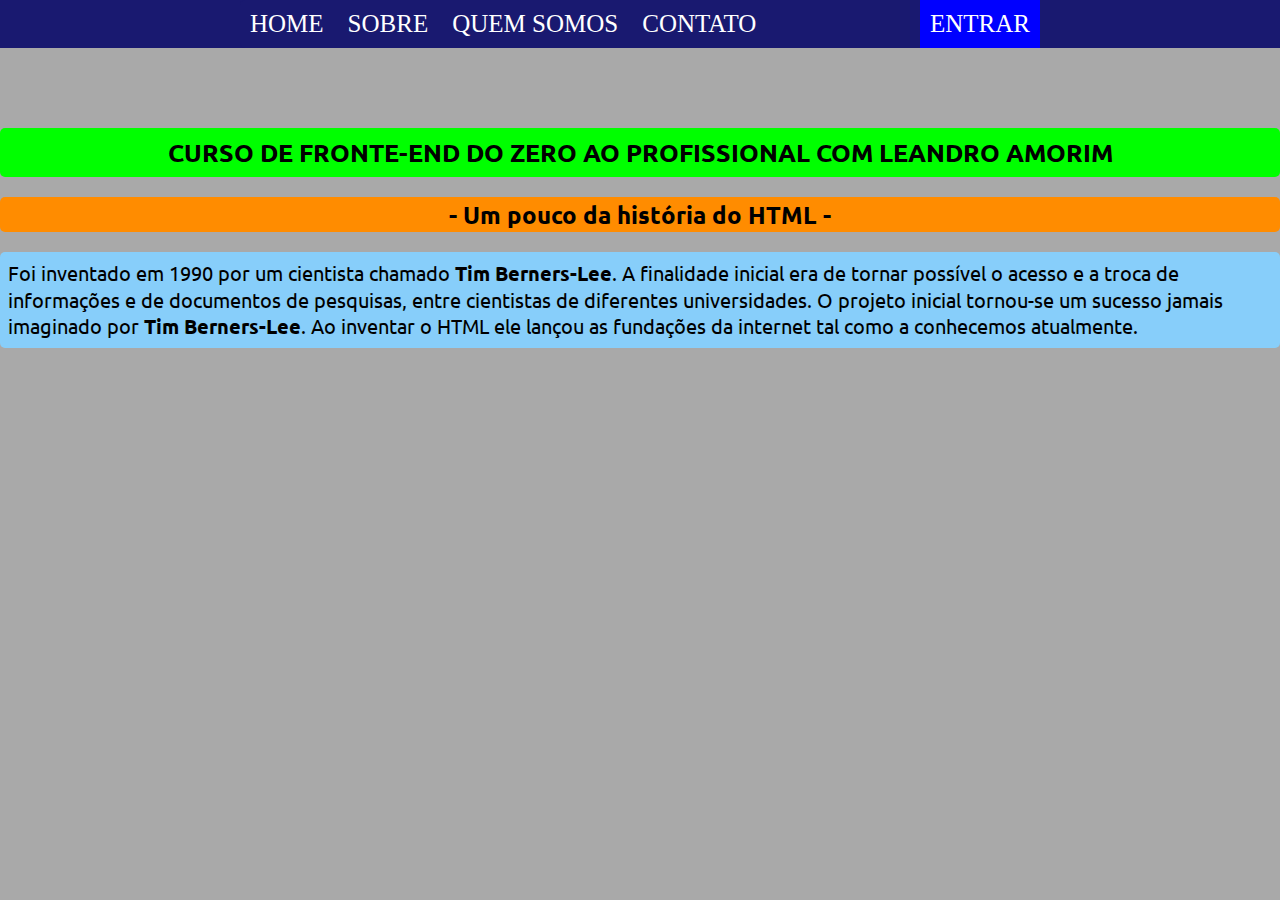
<file: src/main/webapp/index.html>
<!DOCTYPE html PUBLIC "-//W3C//DTD HTML 4.01 Transitional//EN" "http://www.w3.org/TR/html4/loose.dtd">
<html lang="pt-br">
<head>
	<meta http-equiv="Content-Type" content="text/html; charset=utf-8" />
	<meta name="viewport" content="width=device-width, initial-scale=1.0">
	<title>Curso Java</title>
	
	<link rel="stylesheet" href="resources/estiloPaginaPrincipal.css">
</head>

<body>

	<nav id="menu-h">

		<ul>
			<li><a href="https://g1.globo.com/">HOME</a></li>
			<li><a href="https://g1.globo.com/">SOBRE</a></li>
			<li><a href="https://g1.globo.com/">QUEM SOMOS</a></li>
			<li><a href="https://g1.globo.com/">CONTATO</a></li>
			<li><a href="pages/index1.html">ENTRAR</a></li>
		</ul>

	</nav>

	<div class="container">
		
		
		<div class="barralateral"></div>


		<div class="divh1">
			<h1>Curso de Fronte-End do zero ao profissional com Leandro Amorim</h1>
		</div>

		<div class="divh2">
			<h2>- Um pouco da história do HTML -</h2>
		</div>

		<div class="divparagrafo">
			<p>
				Foi inventado em 1990 por um cientista chamado <strong>Tim
					Berners-Lee</strong>. A finalidade inicial era de tornar possível o acesso e
				a troca de informações e de documentos de pesquisas, entre
				cientistas de diferentes universidades. O projeto inicial tornou-se
				um sucesso jamais imaginado por <strong>Tim Berners-Lee</strong>. Ao
				inventar o HTML ele lançou as fundações da internet tal como a
				conhecemos atualmente.
			</p>
		</div>
		
		
	</div>
	
	

</body>
</html>
</file>
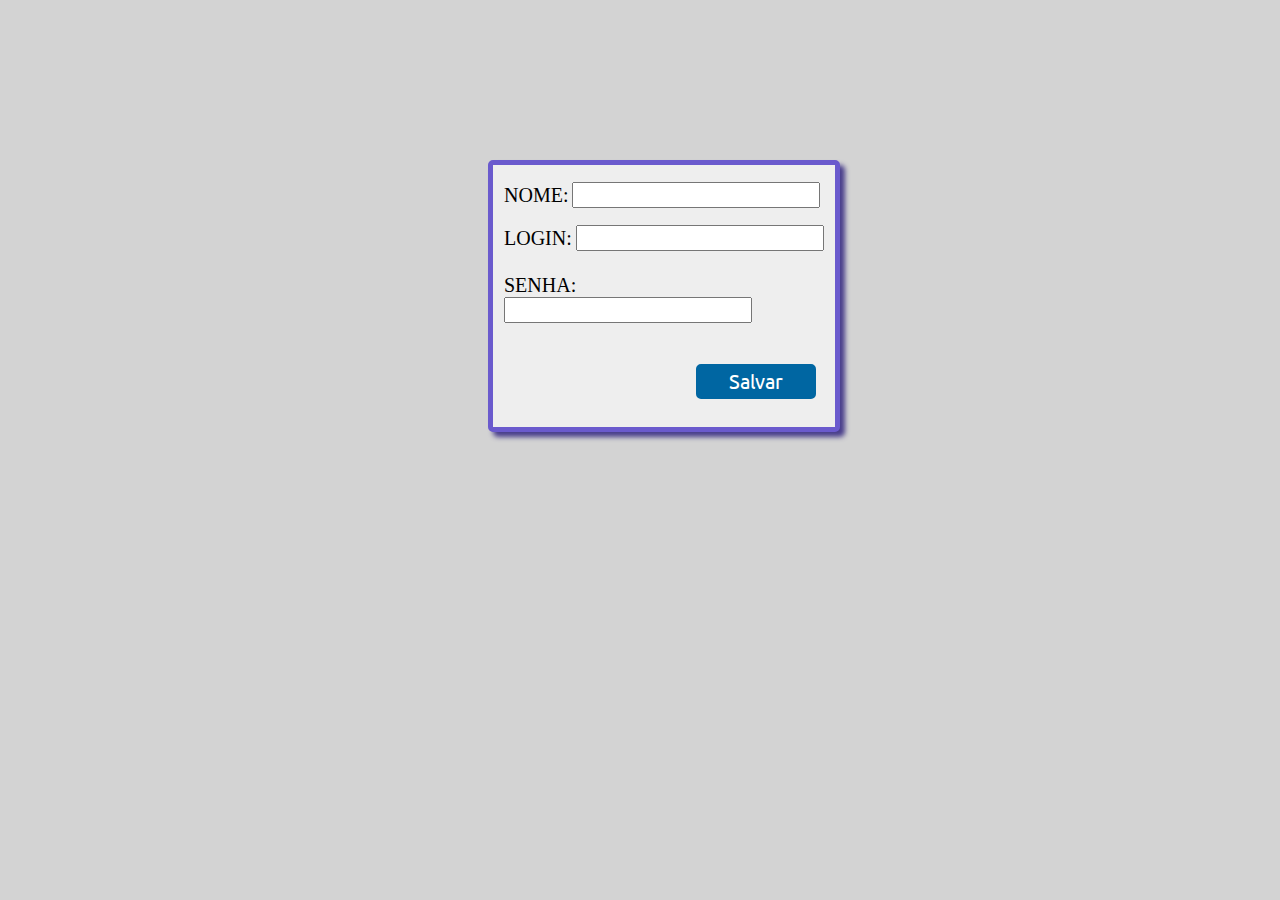
<file: src/main/webapp/autenticacao.html>
<!DOCTYPE html>
<html lang="pt-BR">
<head>
<meta charset="ISO-8859-1">
<title>Mini Curso Front-end</title>

<link rel="stylesheet" href="resources/estilo.css">
</head>
<body>
	<!-- Mini curso front-end -->
	
	

	<form id="formcadastro" onsubmit="return validarDadosDoFormulario() ? true : false">

		<table class="tabelaForm" id="table">

			<tr>
				<td>
				<label for="nome">Nome:</label> 
				<input type="text" id="nome" name="nome" /></td>
			</tr>

			<tr>
				<td>
				<label for="login">Login:</label> 
				<input type="text" id="login" name="login" /></td>
			</tr>

			<tr>
				<td>
				<label for="senha">Senha:</label> 
				<input type="password" id="senha" name="senha" /></td>
			</tr>
			
			<tr>
				<td><input class="botaoSalvar" type="submit" value="Salvar"
				 /></td>
			</tr>

		</table>
	</form>
	
	<script type="text/javascript">

		function validarDadosDoFormulario() {
			
			var nome = document.getElementById("nome").value;
			var login = document.getElementById("login").value;
			var senha = document.getElementById("senha").value;
			
			if (nome == '') {
				alert("informe um nome");
				return false;
			} else if (login == '') {
				alert("informe um login");
				return false;
			} else if (senha == '') {
				alert("informe um senha");
				return false;
			}

			return true;
		}
	</script>

</body>
</html>
</file>
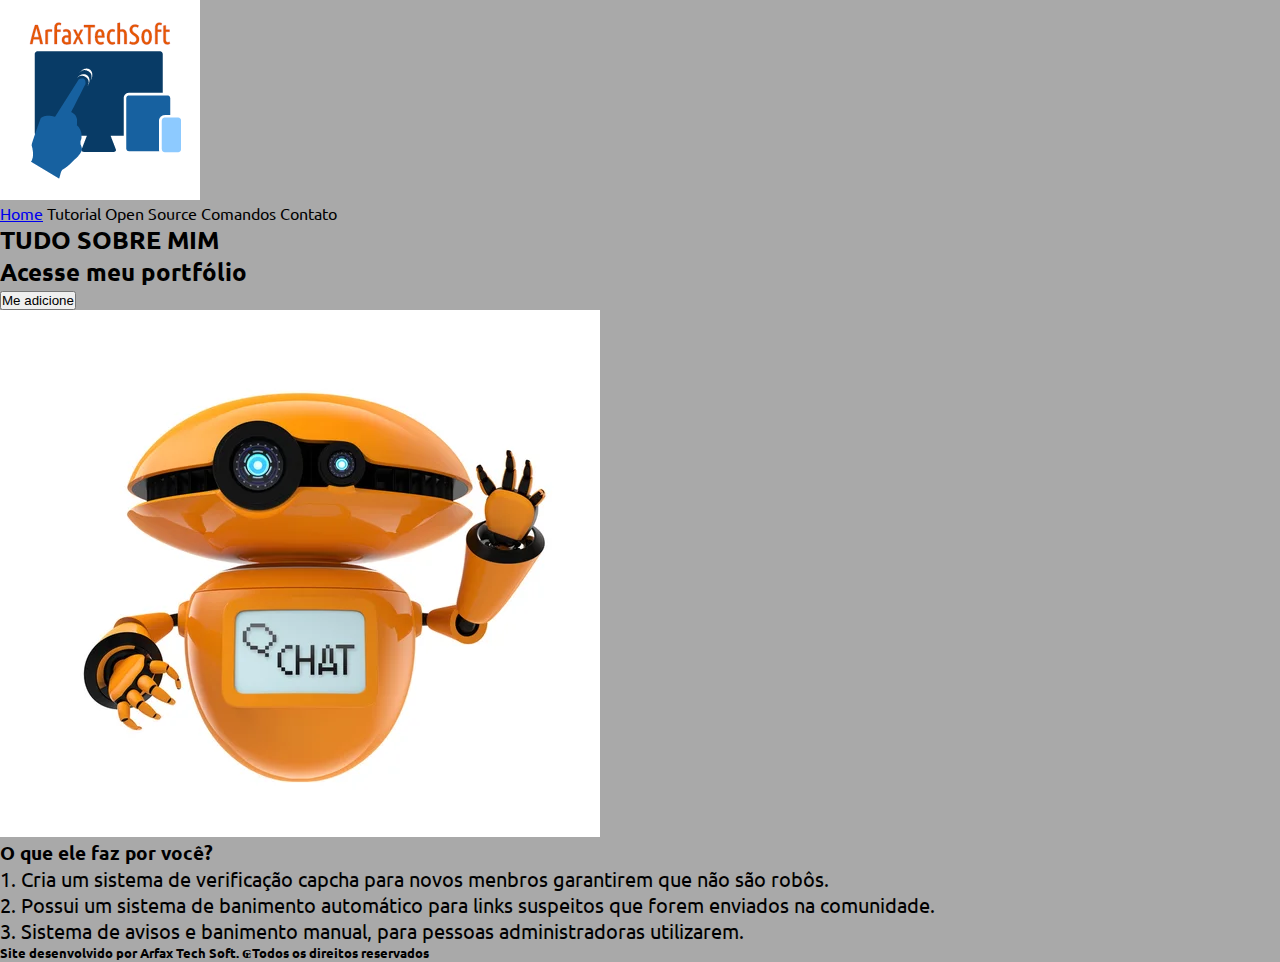
<file: src/main/webapp/pages/index1.html>
<!DOCTYPE html>
<html lang="pt-br">
<head>
	<meta http-equiv="Content-Type" content="text/html; charset=utf-8" />
	<meta name="viewport" content="width=device-width, initial-scale=1.0">
	<meta name="description" content="Um bot que irá moderar e deixar sua comunidade segura de um jeito fácil!">
	<title>Curso Front-end</title>
	
	<link rel="stylesheet" href="../resources/estiloPaginaPrincipal.css">
</head>
<body>
	
	<!-- tags semânticas -->
	<header>
	
		<img id="imgmenu" alt="img" src="../img/logo.png" title="Logo ArfaxTechSoft"/>
		<nav>
			<!-- a = âncora -->
			<a href="../index.html">Home</a>
			<a>Tutorial</a>
			<a>Open Source</a>
			<a>Comandos</a>
			<a>Contato</a>
		</nav>
	</header>
	
	<main>
		
		<!-- 1º Sessão -->
		<section>
			<div>
				<h1>Tudo sobre mim</h1>
				<h2>Acesse meu portfólio</h2>
				<button>Me adicione</button>
			</div>
			
			<img id="imgbot" alt="img" src="../img/bot.jpg"/>
		</section>
		
		<!-- 2º Sessão -->
		<section>
			<h3>O que ele faz por você?</h3>
			<p>1. Cria um sistema de verificação capcha para novos menbros garantirem que não são robôs.</p>
			<p>2. Possui um sistema de banimento automático para links suspeitos que forem enviados na comunidade.</p>
			<p>3. Sistema de avisos e banimento manual, para pessoas administradoras utilizarem.</p>
		</section>
	</main>
	
	<footer>
		<h5>Site desenvolvido por Arfax Tech Soft. ₢Todos os direitos reservados</h5>
	</footer>

</body>
</html>
</file>
<file: src/main/webapp/resources/estilo.css>
@import url('https://fonts.googleapis.com/css2?family=Ubuntu:ital,wght@0,400;0,500;1,400&display=swap');

body {
	background: #D3D3D3;
	font-family:  ubuntu;
	text-transform: uppercase;/*DEIXA OS TEXTOS DA PÁGINA EM MAIÚSCULO*/
	font-size: 16px;/*TAMANHO PADRÃO*/
}

label{
	font: 20px bold;
}

input{
	width: 15rem;
	height: 20px;
	font: 20px bold;
}

.tabelaForm{
	background: #eee;
	border-radius: 5px;
	/*config margin 1º top, 2º left, 3º bottom, 4º right*/
	margin: 10rem 30rem 10rem 30rem;
	border: 5px solid #6A5ACD;
	height: 17rem;
	width: 22rem;
	box-shadow: 5px 5px 5px #483D8B;
	padding: 8px 8px 8px 8px;
}

.botaoSalvar {
	background: #0066A2;/*cor de fundo do elemento, Define a cor de fundo, atrás do texto.*/
	color: white;/*cor da fonte*/
	border-style: solid;/*estilo da borda, Define o estilo da borda do seu botão de envio.*/
	border-color: #0066A2;/*cor da borda, Define a cor da borda do seu botão de envio.*/
	height: 35px;/*altura do elemento*/
	width: 120px;/*largura do elemento*/
	font: 20px ubuntu;/*aumenta ou diminue o tamanho da fonte dentro do elemento*/
	text-shadow: none;
	border-radius: 5px;
	margin-top: 0.8rem;
	margin-left: 12rem;
	margin-bottom: .3rem;
	
}

/*BOTAÕ COM EFEITO HOVER*/
.botaoSalvar:hover {/* Essa propriedade faz com que o botão se altere quando o mouse passa sobre o botão. Os demais campos permanecem inalterados,
 exceto o fundo, para mostrar o que acontece quando o mouse passa.*/
	background: #00FF00;
	color: #fff;
	border: 1px solid #eee;
	border-radius: 5px;/*Arredonda as bordas do seu botão.*/
	box-shadow: 2px 2px 2px #32CD32;/*Coloca uma sombra no seu botão de envio.*/
	text-shadow: none;/*(não foi aplicado no exemplo) – Coloca uma sombra no texto dentro do seu botão de envio.*/
	color: black;
}
</file>
<file: src/main/webapp/resources/estiloPaginaPrincipal.css>
@charset "ISO-8859-1";
@import url('https://fonts.googleapis.com/css2?family=Ubuntu:ital,wght@0,400;0,500;1,400&display=swap');

/*reset no style*/
*{
	margin: 0 auto;
	padding: 0;
	box-sizing: border-box;
}

/*==========================================style do menu horizontal================================================*/

#menu-h{
	background-color: rgba(25,25,112);
}

#menu-h ul{
	list-style: none;
	padding: 0;
	margin-bottom: 5rem;
	background-color: rgba(25,25,112);
	max-width: 800px;
	border-radius: 5px;
}

/*li � filho do menu-h*/
#menu-h ul li{
	display: inline;
}

#menu-h ul li a{
	display: inline-block;
	color: #fff;
	text-decoration: none;
	padding: 10px;
	font: 25px bold;
	transition: background .5s;
}

#menu-h ul li a:hover{
	background-color: rgba(70,130,180);
}

#menu-h ul li:last-child a{
	float: right;
	background-color: rgba(0,0,255);
}

#menu-h ul li:last-child a:hover{
	background-color: rgba(0,255,0);
	border-radius: 5px;
}

/*==================================================================================================================*/


/*+++++++++++++++++++++++++++++++++++++++++++++Landing Page++++++++++++++++++++++++++++++++++++++++++++++++++++++++++*/




/*+++++++++++++++++++++++++++++++++++++++++++++++++++++++++++++++++++++++++++++++++++++++++++++++++++++++++++++++++++*/
body{
	font-family: ubuntu;
	background: #A9A9A9;
}

h1{
	font-size: 25px;
	text-transform: uppercase;
}

.conatiner{
	display: flex;
	justify-content: center;
	position: relative;
}

.divh1{
	background: #00FF00;
	height: auto;
	width: auto;
	border-radius: 5px;
	padding: .5rem .5rem;
	text-align: center; 
	margin: 0 auto;
}

.divh2{
	background: #FF8C00;
	height: auto;
	width: auto;
	border-radius: 5px;
	padding: .1rem;
	text-align: center; 
	margin: 20px auto;
}

p{
	font-size: 20px;
	color: black;
}

.divparagrafo{
	background: #87CEFA;
	height: 15 auto;
	margin-bottom: 5rem;
	padding: .5rem;
	border-radius: 5px;
}
</file>
